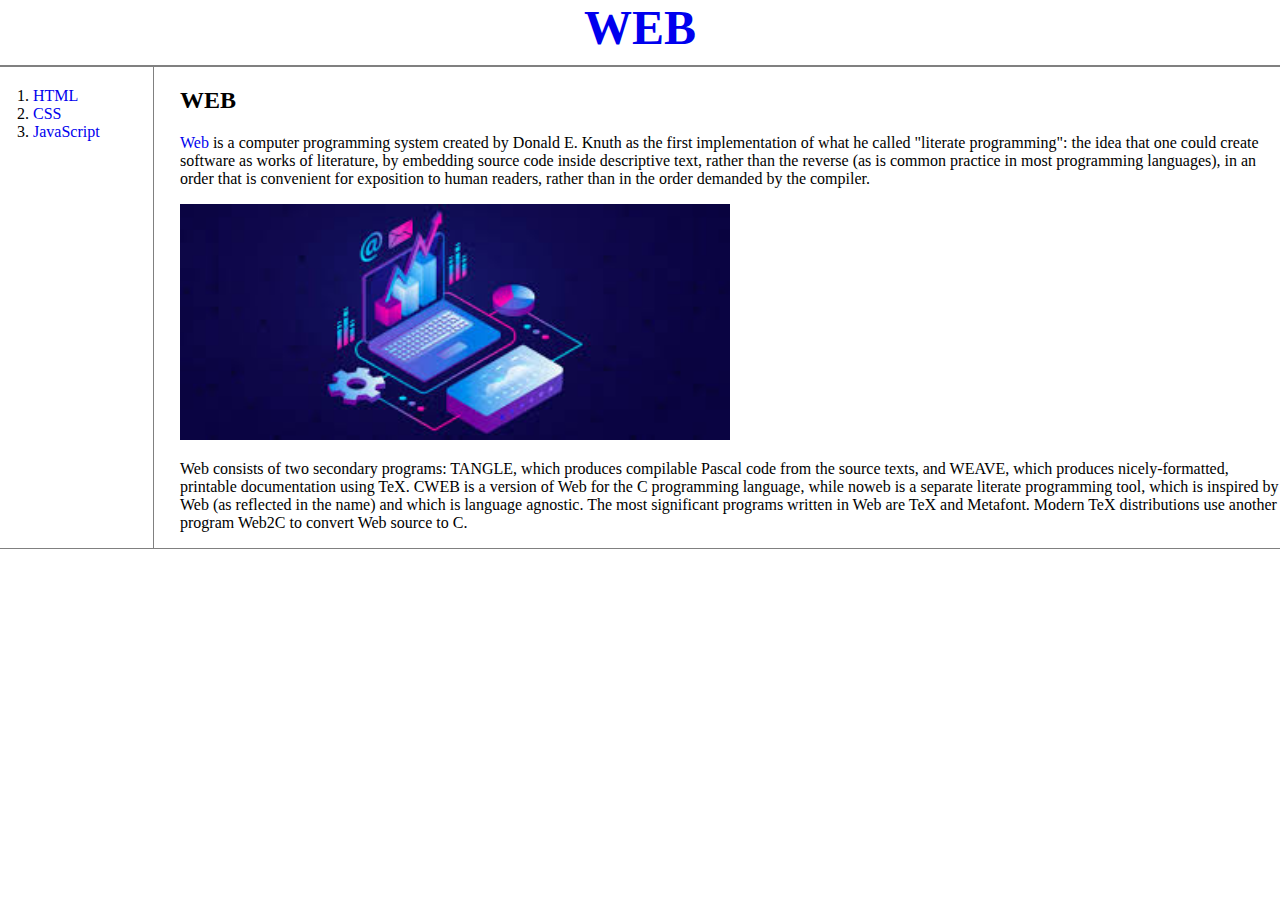
<file: index.html>
<!DOCTYPE html> 
<html>
<head>
    <title>
        WEB1 - Welcome
    </title>
    <meta charset="utf-8">
</head>
<style>
    body{
        margin: 0;
    }
    a {
        color: balck;
        text-decoration: none;
    }
    h1{
        font-size: 300%;
        text-align: center;
        border-bottom: 2px solid grey;
        margin: 0px;
        padding-bottom: 10px;
    }
    ol{
        border-right: 1px solid grey;
        width: 100px;
        margin: 0x;
        padding: 20px;

    }
    #grid{
        display: grid;
        grid-template-columns: 150px 1fr;
        border-bottom: 1px solid grey;
        }
    #grid ol{
        padding-left: 33px;
        margin:0;

    }
    #article{
        margin-left:30px;

    }
   
    @media(max-width: 800px){
        #grid{
            display: block;
        }
        ol{
            border-right: none;
        }
        h1{
            border-bottom: none;
        }
    }

</style>

<body>
    <h1><a href="index.html">WEB</a></h1>
    <div id="grid">
        <ol>
            <li><a href="1.html">HTML</a></li>
            <li><a href="2.html">CSS</a></li>
            <li><a href="3.html">JavaScript</a></li>
        </ol>
        <div id="article">
            <h2>WEB</h2>

            <p><a href="https://en.wikipedia.org/wiki/Web_(programming_system)" 
                target="_blind" title="definition of WEB from Wikipedia">Web</a> is a computer programming system created by Donald E. Knuth as the first implementation of what he called 
                "literate programming": the idea that one could create software as works of literature, 
                by embedding source code inside descriptive text, rather than the reverse (as is common practice in most programming languages), 
                in an order that is convenient for exposition to human readers, rather than in the order demanded by the compiler.
            </p>

            <img src="web.jfif" width="50%">
            <p> Web consists of two secondary programs: TANGLE, which produces compilable Pascal code from the source texts, and WEAVE, 
                which produces nicely-formatted, printable documentation using TeX.
                CWEB is a version of Web for the C programming language, while noweb is a separate literate programming tool, 
                which is inspired by Web (as reflected in the name) and which is language agnostic.
                The most significant programs written in Web are TeX and Metafont. 
                Modern TeX distributions use another program Web2C to convert Web source to C.
            </p>    
        </div>
    </div>

    <p><div id="disqus_thread"></div>
        <script>
            /**
            *  RECOMMENDED CONFIGURATION VARIABLES: EDIT AND UNCOMMENT THE SECTION BELOW TO INSERT DYNAMIC VALUES FROM YOUR PLATFORM OR CMS.
            *  LEARN WHY DEFINING THESE VARIABLES IS IMPORTANT: https://disqus.com/admin/universalcode/#configuration-variables    */
            /*
            var disqus_config = function () {
            this.page.url = PAGE_URL;  // Replace PAGE_URL with your page's canonical URL variable
            this.page.identifier = PAGE_IDENTIFIER; // Replace PAGE_IDENTIFIER with your page's unique identifier variable
            };
            */
            (function() { // DON'T EDIT BELOW THIS LINE
            var d = document, s = d.createElement('script');
            s.src = 'https://web1-eb4luvien9.disqus.com/embed.js';
            s.setAttribute('data-timestamp', +new Date());
            (d.head || d.body).appendChild(s);
            })();
        </script>
        <noscript>Please enable JavaScript to view the <a href="https://disqus.com/?ref_noscript">comments powered by Disqus.</a></noscript>
    </p>

    </body>
</html>
</file>
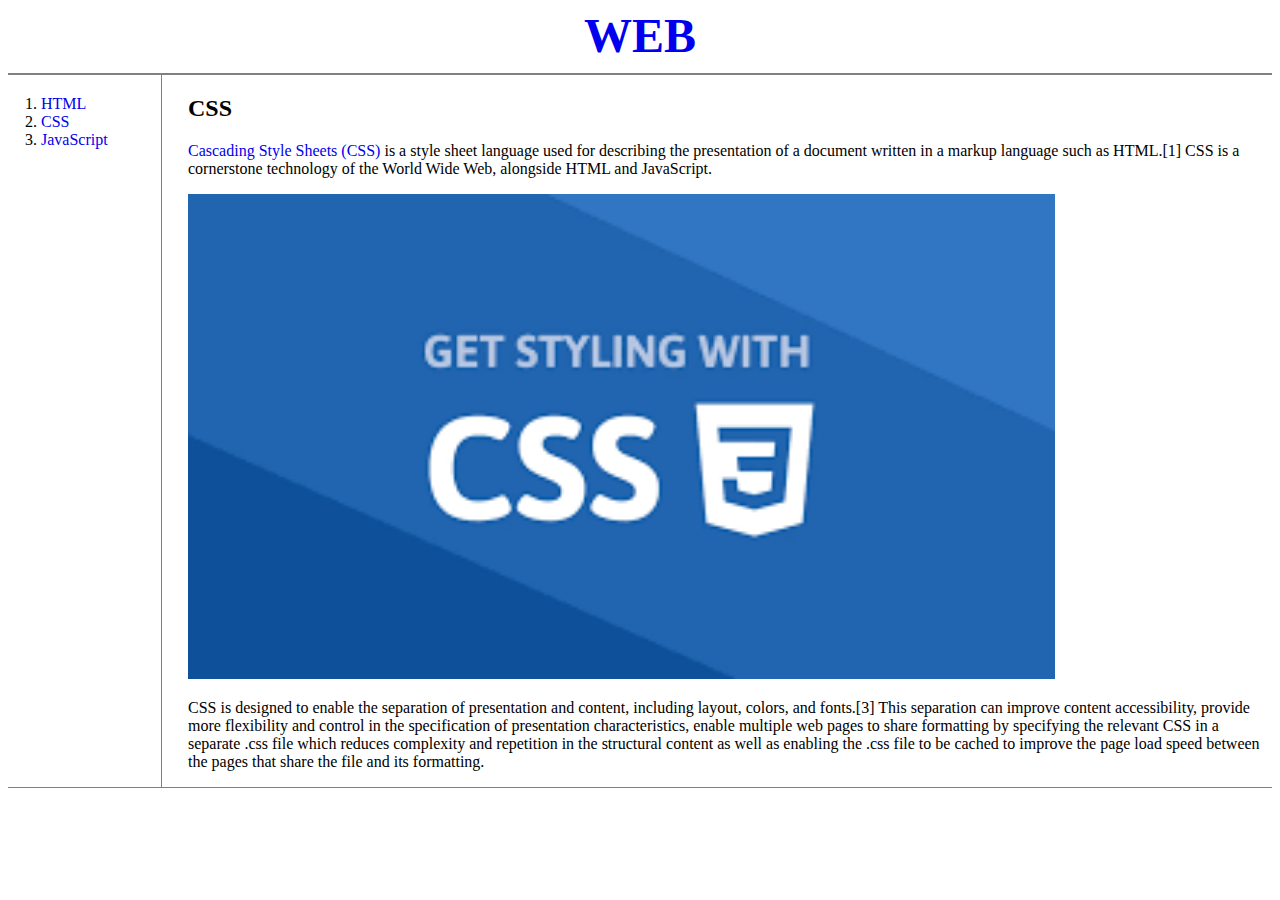
<file: 2.html>
<!DOCTYPE html> 
<html>
<head>
    <title>
        WEB1 - CSS
    </title>
    <meta charset="utf-8">
</head>
<link rel="stylesheet" href="style.css">

<body>
    <h1><a href="index.html">WEB</a></h1>
    <div id="grid">
        <ol>
            <li><a href="1.html">HTML</a></li>
            <li><a href="2.html">CSS</a></li>
            <li><a href="3.html">JavaScript</a></li>
        </ol>
        <div id="article">
            <h2>CSS</h2>

            <p><a href="https://en.wikipedia.org/wiki/CSS" 
                title="definition of CSS from Wikipedia" target="_blind" >Cascading Style Sheets (CSS)</a> is a style sheet language used for describing the presentation of a document 
            written in a markup language such as HTML.[1] CSS is a cornerstone technology of the World Wide Web,
            alongside HTML and JavaScript.</p>
            <img src="css.png" width="80%">

            <p>CSS is designed to enable the separation of presentation and content, including layout, colors, and fonts.[3] 
            This separation can improve content accessibility, provide more flexibility and control in the specification 
            of presentation characteristics, enable multiple web pages to share formatting by specifying the relevant CSS 
            in a separate .css file which reduces complexity and repetition in the structural content as well as enabling 
            the .css file to be cached to improve the page load speed between the pages that share the file and its formatting.
            </p>
        </div>    
    </div>
    <p><div id="disqus_thread"></div>
        <script>
            /**
            *  RECOMMENDED CONFIGURATION VARIABLES: EDIT AND UNCOMMENT THE SECTION BELOW TO INSERT DYNAMIC VALUES FROM YOUR PLATFORM OR CMS.
            *  LEARN WHY DEFINING THESE VARIABLES IS IMPORTANT: https://disqus.com/admin/universalcode/#configuration-variables    */
            /*
            var disqus_config = function () {
            this.page.url = PAGE_URL;  // Replace PAGE_URL with your page's canonical URL variable
            this.page.identifier = PAGE_IDENTIFIER; // Replace PAGE_IDENTIFIER with your page's unique identifier variable
            };
            */
            (function() { // DON'T EDIT BELOW THIS LINE
            var d = document, s = d.createElement('script');
            s.src = 'https://web1-eb4luvien9.disqus.com/embed.js';
            s.setAttribute('data-timestamp', +new Date());
            (d.head || d.body).appendChild(s);
            })();
        </script>
        <noscript>Please enable JavaScript to view the <a href="https://disqus.com/?ref_noscript">comments powered by Disqus.</a></noscript>
    </p>
</body>
</html>
</file>
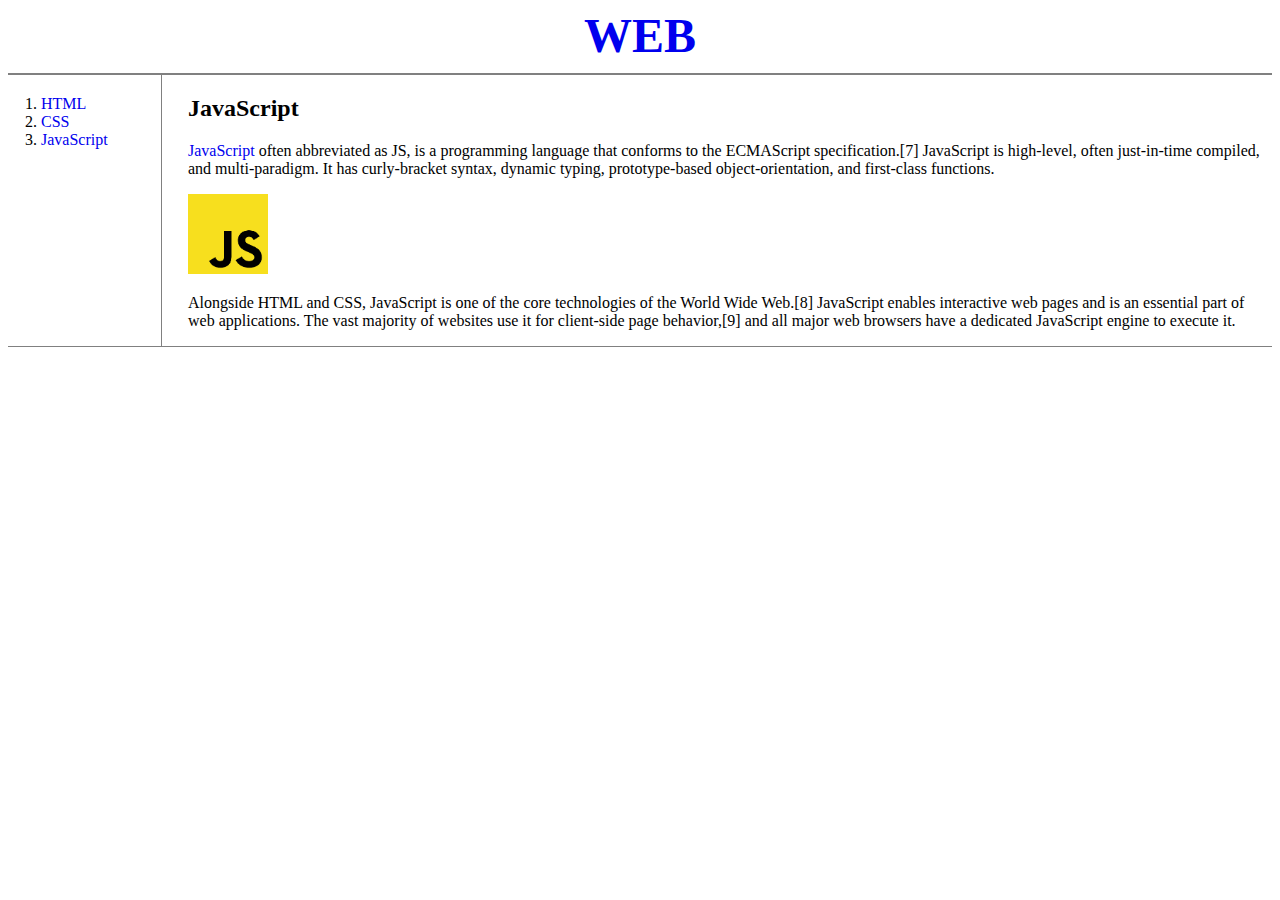
<file: 3.html>
<!DOCTYPE html> 
<html>
<head>
    <title>
        WEB1 - JavaScript
    </title>
    <meta charset="utf-8">
</head>
<link rel="stylesheet" href="style.css">

<body>
    <h1><a href="index.html">WEB</a></h1>
    <div id="grid">
        <ol>
            <li><a href="1.html">HTML</a></li>
            <li><a href="2.html">CSS</a></li>
            <li><a href="3.html">JavaScript</a></li>
        </ol>
        <div id="article">
            <h2>JavaScript</h2>

            <p><a href ="https://en.wikipedia.org/wiki/JavaScript" 
                target="_blind" title="definition of JavaScript from wikipedia">JavaScript</a> often abbreviated as JS, is a programming language that conforms to the ECMAScript specification.[7] 
            JavaScript is high-level, often just-in-time compiled, and multi-paradigm. It has curly-bracket syntax, dynamic typing, 
            prototype-based object-orientation, and first-class functions.</p>
            <img src="javascript.png" width="80">
           <p> Alongside HTML and CSS, JavaScript is one of the core technologies of the World Wide Web.[8] 
            JavaScript enables interactive web pages and is an essential part of web applications. 
            The vast majority of websites use it for client-side page behavior,[9] and all major web 
            browsers have a dedicated JavaScript engine to execute it.
            </p>
        </div>

    </div>
    <p><div id="disqus_thread"></div>
        <script>
            /**
            *  RECOMMENDED CONFIGURATION VARIABLES: EDIT AND UNCOMMENT THE SECTION BELOW TO INSERT DYNAMIC VALUES FROM YOUR PLATFORM OR CMS.
            *  LEARN WHY DEFINING THESE VARIABLES IS IMPORTANT: https://disqus.com/admin/universalcode/#configuration-variables    */
            /*
            var disqus_config = function () {
            this.page.url = PAGE_URL;  // Replace PAGE_URL with your page's canonical URL variable
            this.page.identifier = PAGE_IDENTIFIER; // Replace PAGE_IDENTIFIER with your page's unique identifier variable
            };
            */
            (function() { // DON'T EDIT BELOW THIS LINE
            var d = document, s = d.createElement('script');
            s.src = 'https://web1-eb4luvien9.disqus.com/embed.js';
            s.setAttribute('data-timestamp', +new Date());
            (d.head || d.body).appendChild(s);
            })();
        </script>
        <noscript>Please enable JavaScript to view the <a href="https://disqus.com/?ref_noscript">comments powered by Disqus.</a></noscript>
    </p>
</body>
</html>
</file>
<file: style.css>
<style>
    body{
        margin: 0;
    }
    a {
        color: balck;
        text-decoration: none;
    }
    h1{
        font-size: 300%;
        text-align: center;
        border-bottom: 2px solid grey;
        margin: 0px;
        padding-bottom: 10px;
    }
    ol{
        border-right: 1px solid grey;
        width: 100px;
        margin: 0x;
        padding: 20px;

    }
    #grid{
        display: grid;
        grid-template-columns: 150px 1fr;
        border-bottom: 1px solid grey;
        }
    #grid ol{
        padding-left: 33px;
        margin:0;

    }
    #article{
        margin-left:30px;

    }
   
    @media(max-width: 800px){
        #grid{
            display: block;
        }
        ol{
            border-right: none;
        }
        h1{
            border-bottom: none;
        }
    }

</style>
</file>
